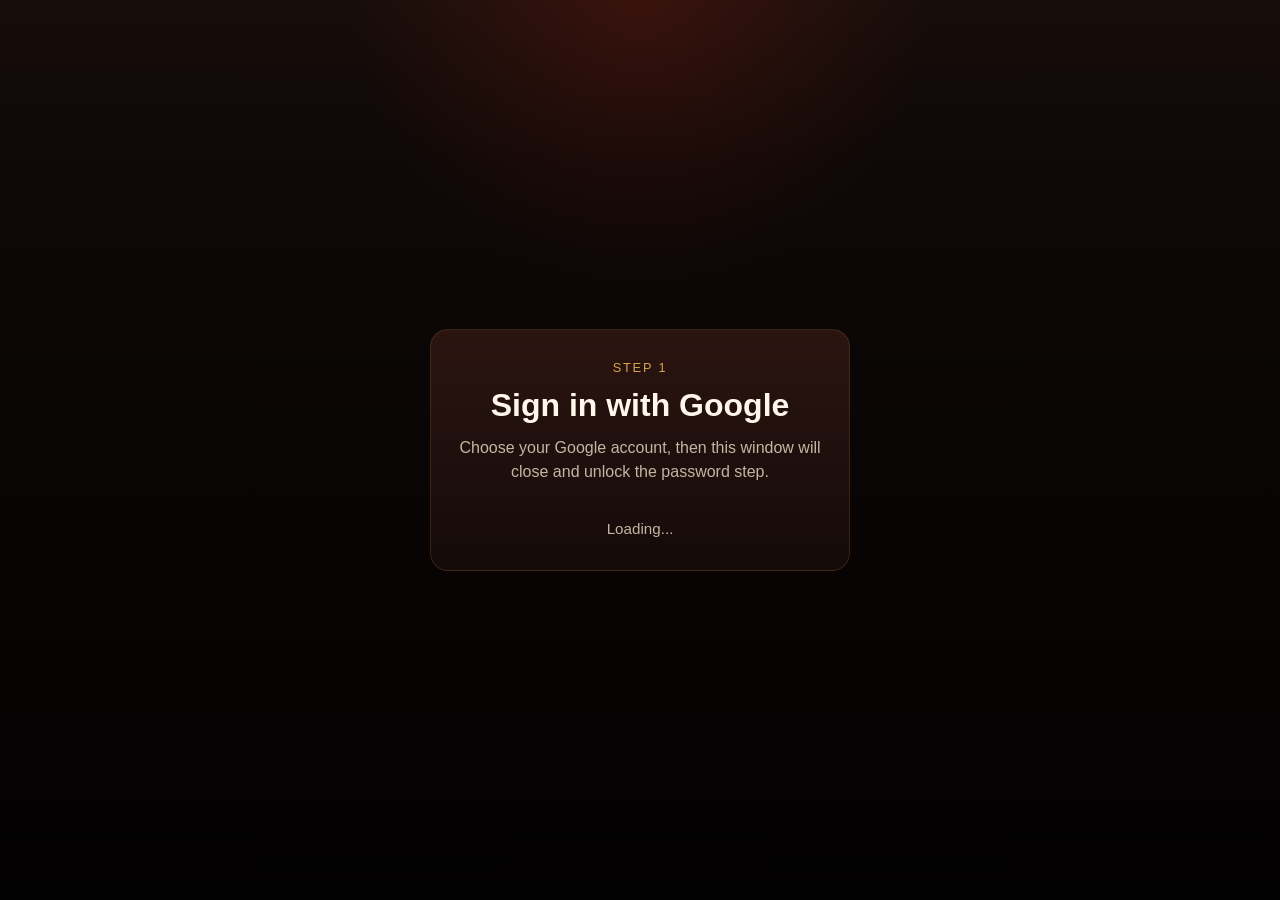
<file: auth-bridge.html>
<!doctype html>
<html lang="en">
  <head>
    <meta charset="UTF-8" />
    <meta name="viewport" content="width=device-width, initial-scale=1.0" />
    <title>Google Sign-In</title>
    <script src="https://accounts.google.com/gsi/client" async defer></script>
    <style>
      :root {
        color-scheme: dark;
        --bg: #120b09;
        --panel: #241512;
        --text: #fff7ea;
        --muted: rgba(255, 239, 216, 0.74);
        --gold: #d7a44c;
      }
      * { box-sizing: border-box; }

      /* ── Popup mode (default) ── */
      body {
        margin: 0;
        min-height: 100vh;
        display: grid;
        place-items: center;
        font-family: Arial, sans-serif;
        color: var(--text);
        background:
          linear-gradient(180deg, rgba(10, 4, 2, 0.18), rgba(0, 0, 0, 0.86)),
          radial-gradient(circle at top, rgba(152, 36, 24, 0.34), transparent 26%),
          linear-gradient(180deg, #1a0f0c 0%, #120b09 18%, #100807 100%);
      }
      .card {
        width: min(420px, calc(100% - 32px));
        padding: 28px;
        border-radius: 18px;
        background: linear-gradient(180deg, rgba(45, 21, 17, 0.96), rgba(20, 11, 9, 0.98));
        border: 1px solid rgba(215, 164, 76, 0.16);
        text-align: center;
      }
      .eyebrow {
        margin: 0 0 10px;
        color: var(--gold);
        letter-spacing: 0.14em;
        text-transform: uppercase;
        font-size: 0.8rem;
      }
      h1 { margin: 0 0 12px; font-size: 2rem; }
      p { margin: 0 0 20px; color: var(--muted); line-height: 1.5; }
      #googleButton { display: flex; justify-content: center; }
      #status { margin-top: 16px; min-height: 22px; color: var(--muted); font-size: 0.95rem; }

      /* ── Iframe mode ── */
      body.iframe-mode {
        background: transparent;
        min-height: unset;
        display: flex;
        align-items: center;
        justify-content: center;
        padding: 4px 0;
      }
      body.iframe-mode .card {
        background: transparent;
        border: none;
        padding: 0;
        width: auto;
        border-radius: 0;
      }
      body.iframe-mode h1,
      body.iframe-mode p,
      body.iframe-mode .eyebrow { display: none; }
      body.iframe-mode #status {
        margin-top: 8px;
        font-size: 0.8rem;
        text-align: center;
        color: rgba(255,239,216,0.5);
      }
    </style>
  </head>
  <body>
    <main class="card">
      <p class="eyebrow">Step 1</p>
      <h1>Sign in with Google</h1>
      <p>Choose your Google account, then this window will close and unlock the password step.</p>
      <div id="googleButton"></div>
      <div id="status">Loading...</div>
    </main>
    <script>
      const DEFAULT_CLIENT_ID = "419869093852-vhu7cc7rkjpcfpgvjkt6iehl0qdaosrt.apps.googleusercontent.com";
      const params = new URLSearchParams(window.location.search);
      const clientId = params.get("client_id") || DEFAULT_CLIENT_ID;
      const statusEl = document.getElementById("status");

      // Detect whether we're embedded as an iframe or opened as a popup
      const isIframe = window.self !== window.top;
      if (isIframe) document.body.classList.add("iframe-mode");

      function sendCredential(credential) {
        if (!credential) {
          statusEl.textContent = "Sign-in did not return a credential.";
          return;
        }
        const message = { type: "basement-google-credential", credential };
        try {
          if (isIframe) {
            // Send to parent page (works from any origin including file://)
            window.parent.postMessage(message, "*");
            statusEl.textContent = "Signed in!";
          } else {
            // Send back to the popup opener
            window.opener?.postMessage(message, "*");
            statusEl.textContent = "Signed in. Returning to the app...";
            window.setTimeout(() => window.close(), 300);
          }
        } catch (error) {
          statusEl.textContent = error?.message || "Could not return to the app.";
        }
      }

      function renderGoogleButton() {
        if (!window.google?.accounts?.id) {
          window.setTimeout(renderGoogleButton, 250);
          return;
        }
        window.google.accounts.id.initialize({
          client_id: clientId,
          callback: ({ credential }) => sendCredential(credential),
          auto_select: false,
          cancel_on_tap_outside: true,
        });
        window.google.accounts.id.renderButton(document.getElementById("googleButton"), {
          theme: "outline",
          size: "large",
          text: "signin_with",
          shape: "rectangular",
          width: 280,
        });
        statusEl.textContent = isIframe ? "" : "Ready.";
      }

      renderGoogleButton();
    </script>
  </body>
</html>
</file>
